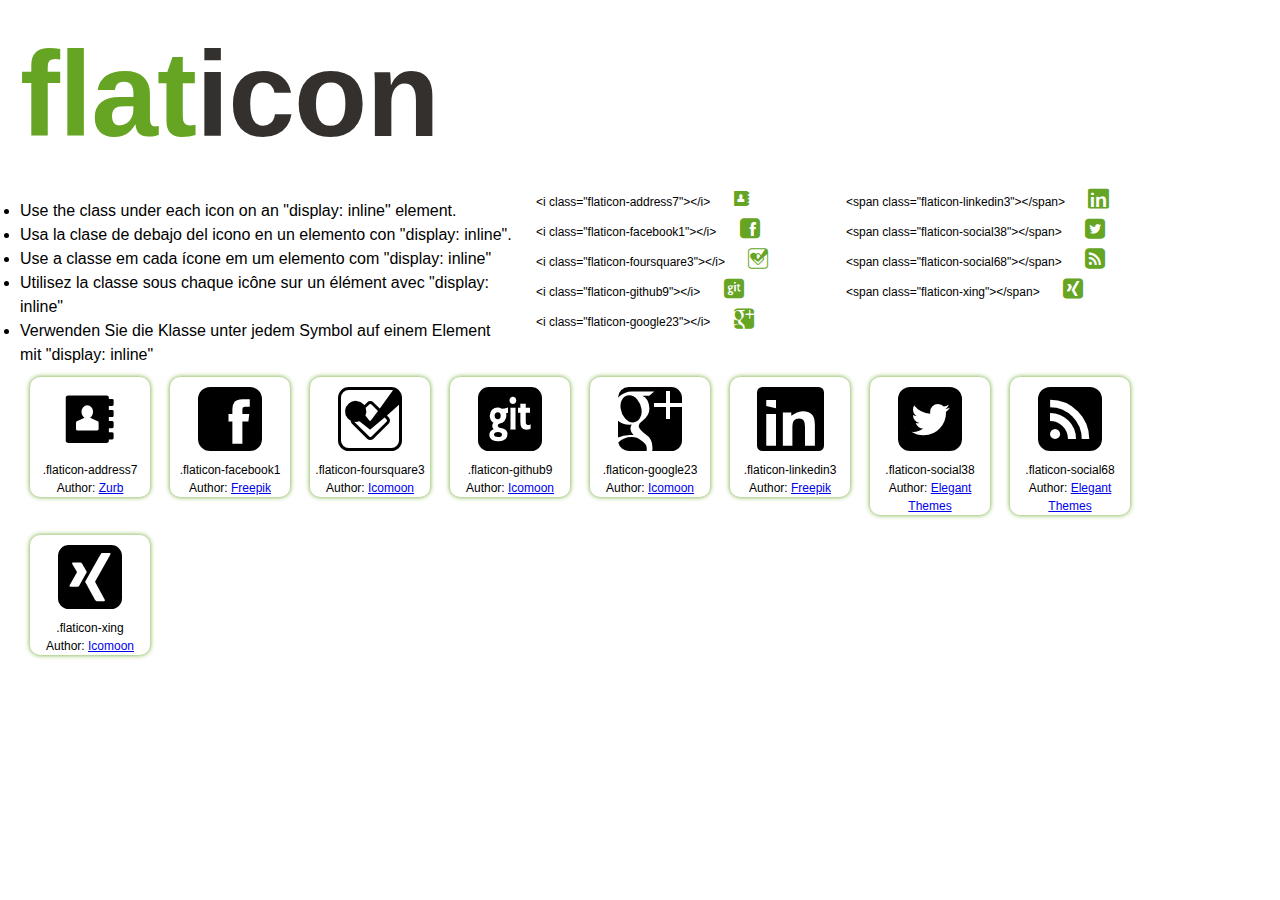
<file: lib/flaticon.html>
<!Doctype html>
			<html>
			<head>
			<title>Flaticon WebFont</title>
                        <link rel="stylesheet" type="text/css" href="flaticon.css">
                        <meta charset="UTF-8">
			<style>

				body {
					font-family: sans-serif;
					line-height: 1.5;
					font-size: 16px;
					padding: 20px;
				}
				* {
					-moz-box-sizing: border-box;
					-webkit-box-sizing: border-box;
					box-sizing: border-box;
					margin: 0;
					padding: 0;
				}
                                
[class^="flaticon-"]:before, [class*=" flaticon-"]:before,
[class^="flaticon-"]:after, [class*=" flaticon-"]:after {
font-family: Flaticon;
font-size: 20px;
font-style: normal;
margin-left: 20px;
color: #66A523;
}

                                .image p {
    font-size: 12px;
    margin-left: 20px;
    clear: none;
    width: 300px;
}
.text {
    width: 40%;
    float: left;
    margin-top: 15px;
}
.image {
    width: 25%;
float: left;
margin-bottom: 15px;
}
#glyphs {
    clear: both;
}
.image p:nth-child(even) i {
    clear: none;
}
				.glyph{
					display: inline-block;
					width: 120px;
					margin: 10px;
					text-align: center;
					vertical-align: top;
					background: #FFF;
					border-radius: 10px;
					box-shadow: 0 0 5px #66A523;
				}
				.glyph-icon{
					padding: 10px;
					display: block;
					font-family: "Flaticon";
					font-size: 64px;
					line-height: 1;
				}
				.glyph-icon:before{
					content: attr(data-icon);
				}
				.class-name{
					font-size: 12px;
				}
				.glyph > input{
					display: block;
					width: 100px;
					margin: 5px auto;
					text-align: center;
					font-size: 12px;
					cursor: text;
				}
				.glyph > input.icon-input{
					font-family: "Flaticon";
					font-size: 16px;
					margin-bottom: 10px;
				}
                    h1.logo {
                        font-size: 120px;
                        letter-spacing: -1px;
                        margin-top: -16px;
                        text-transform: lowercase;
                     }

                     h1.logo a {
                        color:#34302d;
                        /*font-weight: 100;*/
                        text-decoration: none;
                     }

                     h1.logo a span{
                        color:#66A523;
                     }
			</style>
			</head>
			<body>
               <header>
               <h1 class="logo"><a href="http://www.flaticon.com"><span>FLAT</span>ICON</a></h1>
               </header>
                
               <section class="demo">
                    <div class="text">
                    <ul>
                        <li><p>Use the class under each icon on an "display: inline" element.<p></li>
                        <li><p>Usa la clase de debajo del icono en un elemento con "display: inline".<p></li>
                        <li><p>Use a classe em cada ícone em um elemento com "display: inline"</p></li>
                        <li><p>Utilisez la classe sous chaque icône sur un élément avec "display: inline"</p></li>
                        <li><p>Verwenden Sie die Klasse unter jedem Symbol auf einem Element mit "display: inline"</p></li>
                    </ul>
                    </div>
                    <div class="image"><p>&lt;i class=&quot;flaticon-address7&quot;&gt;&lt;/i&gt; <i class="flaticon-address7"></i></p><p>&lt;i class=&quot;flaticon-facebook1&quot;&gt;&lt;/i&gt; <i class="flaticon-facebook1"></i></p><p>&lt;i class=&quot;flaticon-foursquare3&quot;&gt;&lt;/i&gt; <i class="flaticon-foursquare3"></i></p><p>&lt;i class=&quot;flaticon-github9&quot;&gt;&lt;/i&gt; <i class="flaticon-github9"></i></p><p>&lt;i class=&quot;flaticon-google23&quot;&gt;&lt;/i&gt; <i class="flaticon-google23"></i></p></div><div class="image"><p>&lt;span class=&quot;flaticon-linkedin3&quot;&gt;&lt;/span&gt; <span class="flaticon-linkedin3"></span></p><p>&lt;span class=&quot;flaticon-social38&quot;&gt;&lt;/span&gt; <span class="flaticon-social38"></span></p><p>&lt;span class=&quot;flaticon-social68&quot;&gt;&lt;/span&gt; <span class="flaticon-social68"></span></p><p>&lt;span class=&quot;flaticon-xing&quot;&gt;&lt;/span&gt; <span class="flaticon-xing"></span></p></div>
               </section>

			<section id="glyphs"><div class="glyph">
				<div class="glyph-icon" data-icon="&#xe000;"></div>
				<div class="class-name">.flaticon-address7</div><div class="class-name">Author: <a href="http://www.flaticon.com/free-icon/address-book-outline_9462">Zurb</a></div></div><div class="glyph">
				<div class="glyph-icon" data-icon="&#xe001;"></div>
				<div class="class-name">.flaticon-facebook1</div><div class="class-name">Author: <a href="http://www.flaticon.com/free-icon/facebook-logo-with-rounded-corners_1172">Freepik</a></div></div><div class="glyph">
				<div class="glyph-icon" data-icon="&#xe002;"></div>
				<div class="class-name">.flaticon-foursquare3</div><div class="class-name">Author: <a href="http://www.flaticon.com/free-icon/foursquare-logo_24196">Icomoon</a></div></div><div class="glyph">
				<div class="glyph-icon" data-icon="&#xe003;"></div>
				<div class="class-name">.flaticon-github9</div><div class="class-name">Author: <a href="http://www.flaticon.com/free-icon/github-logo-in-a-rounded-square_24233">Icomoon</a></div></div><div class="glyph">
				<div class="glyph-icon" data-icon="&#xe004;"></div>
				<div class="class-name">.flaticon-google23</div><div class="class-name">Author: <a href="http://www.flaticon.com/free-icon/google-plus-logo_24338">Icomoon</a></div></div><div class="glyph">
				<div class="glyph-icon" data-icon="&#xe005;"></div>
				<div class="class-name">.flaticon-linkedin3</div><div class="class-name">Author: <a href="http://www.flaticon.com/free-icon/linkedin-logo-with-rounded-corners_618">Freepik</a></div></div><div class="glyph">
				<div class="glyph-icon" data-icon="&#xe006;"></div>
				<div class="class-name">.flaticon-social38</div><div class="class-name">Author: <a href="http://www.flaticon.com/free-icon/social-twitter-square_9148">Elegant Themes</a></div></div><div class="glyph">
				<div class="glyph-icon" data-icon="&#xe007;"></div>
				<div class="class-name">.flaticon-social68</div><div class="class-name">Author: <a href="http://www.flaticon.com/free-icon/social-rss-square_9926">Elegant Themes</a></div></div><div class="glyph">
				<div class="glyph-icon" data-icon="&#xe008;"></div>
				<div class="class-name">.flaticon-xing</div><div class="class-name">Author: <a href="http://www.flaticon.com/free-icon/xing-icomoon-website-logo_23741">Icomoon</a></div></div></section>
			</body>
		</html>
</file>
<file: lib/flaticon.css>
@font-face {
	font-family: "Flaticon";
	src: url("flaticon.eot");
	src: url("flaticon.eot#iefix") format("embedded-opentype"),
	url("flaticon.woff") format("woff"),
	url("flaticon.ttf") format("truetype"),
	url("flaticon.svg") format("svg");
	font-weight: normal;
	font-style: normal;
}
[class^="flaticon-"]:before, [class*=" flaticon-"]:before,
[class^="flaticon-"]:after, [class*=" flaticon-"]:after {   
	font-family: Flaticon;
        font-size: 20px;
font-style: normal;
margin-left: 20px;
}.flaticon-address7:before {
	content: "\e000";
}
.flaticon-facebook1:before {
	content: "\e001";
}
.flaticon-foursquare3:before {
	content: "\e002";
}
.flaticon-github9:before {
	content: "\e003";
}
.flaticon-google23:before {
	content: "\e004";
}
.flaticon-linkedin3:before {
	content: "\e005";
}
.flaticon-social38:before {
	content: "\e006";
}
.flaticon-social68:before {
	content: "\e007";
}
.flaticon-xing:before {
	content: "\e008";
}
</file>
